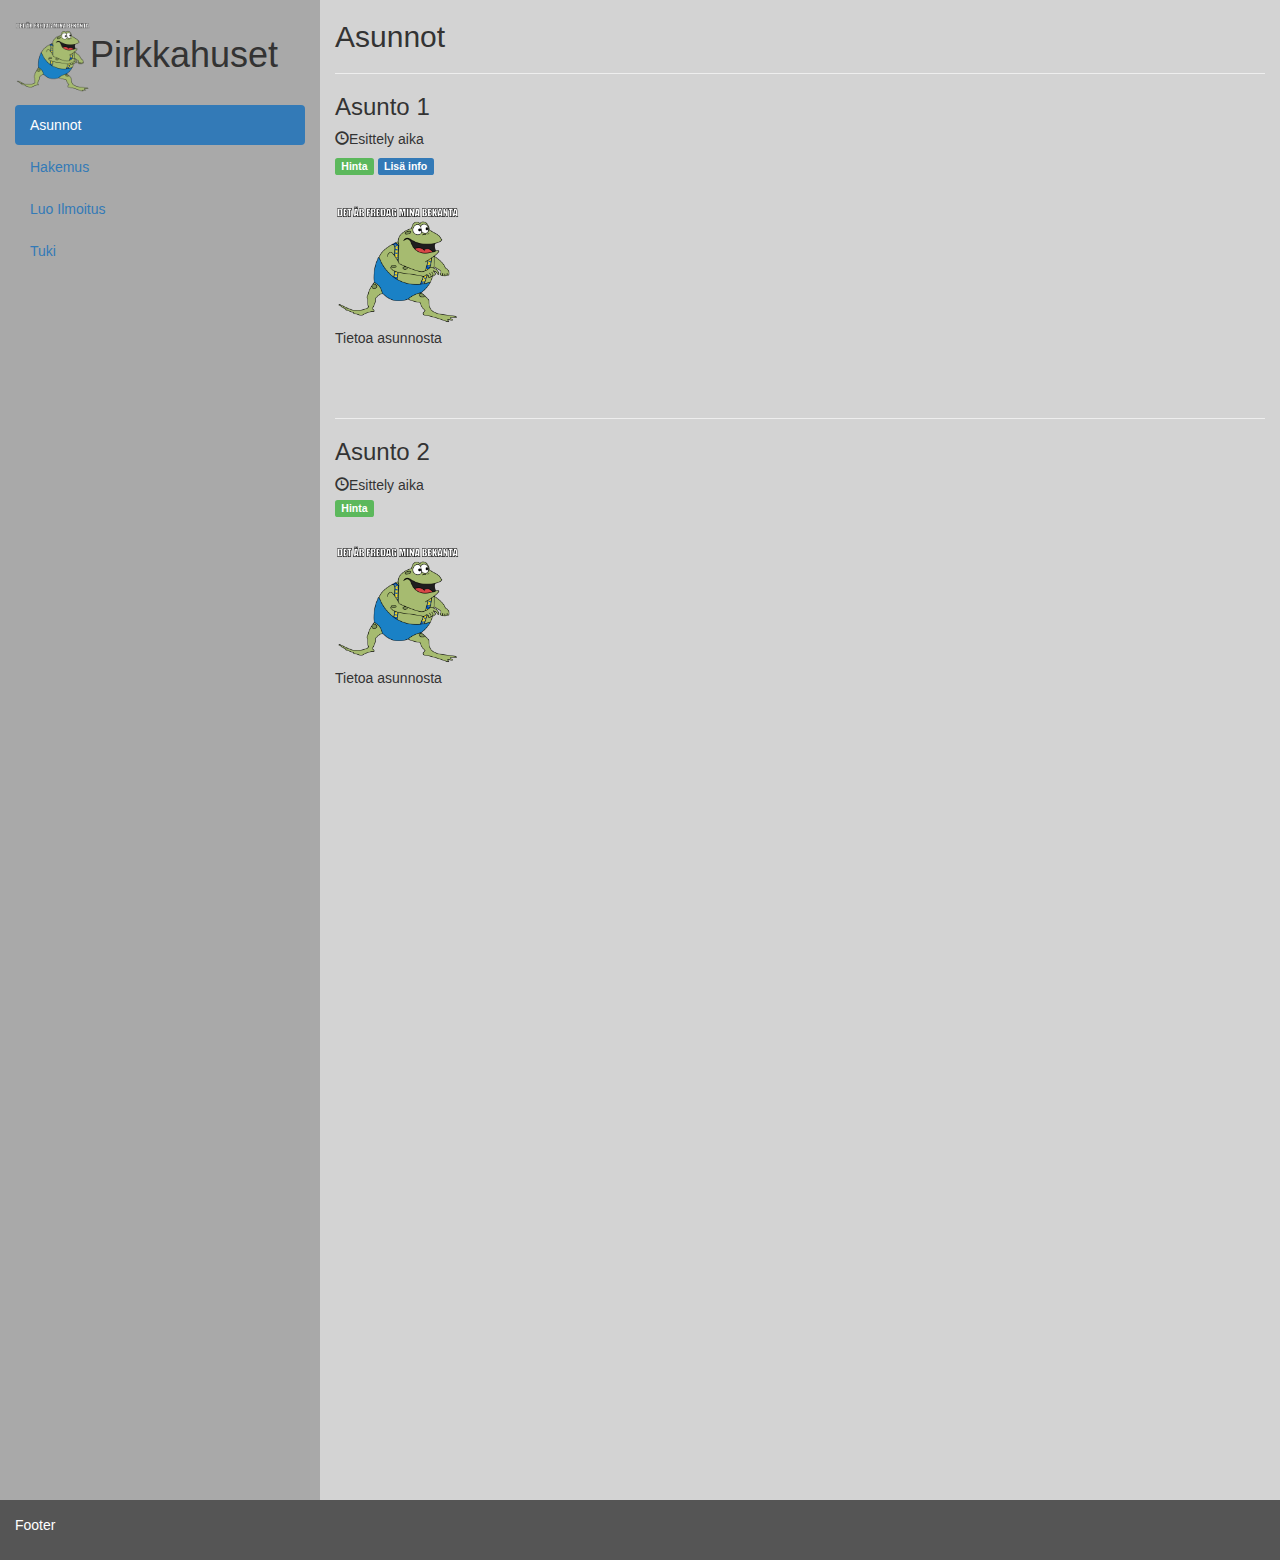
<file: tyyliopas/index.html>
<html>

	<head>
	
		<title>Tyyliopas</title>
		
		<meta charset="utf-8">
		
		<meta name="viewport" content="width=device-width, initial-scale=1">
		
		<link rel="stylesheet" href="https://maxcdn.bootstrapcdn.com/bootstrap/3.3.7/css/bootstrap.min.css">
		
		<link rel="stylesheet" type="text/css" href="styles.css">
		
		<script src="https://ajax.googleapis.com/ajax/libs/jquery/3.3.1/jquery.min.js"></script>
		
		<script src="https://maxcdn.bootstrapcdn.com/bootstrap/3.3.7/js/bootstrap.min.js"></script>
  
	</head>

	<body>

		<div class="container-fluid">
		
			<div class="row content">
			
				<div id="sidenav" class="col-sm-3 sidenav">
				
					<h1><img id="fredag-frog_logo" src="./images/fredag-frog.png" alt="fredag-frog">Pirkkahuset</h1>
					
						<ul class="nav nav-pills nav-stacked">
						
						<li class="active"><a href="">Asunnot</a></li>
						<li><a href="./pages/hakemus.html">Hakemus</a></li>
						<li><a href="./pages/ilmoitus.html">Luo Ilmoitus</a></li>
						<li><a href="./pages/tuki.html">Tuki</a></li>
						
						</ul><br>
							
				</div>

				<div class="col-sm-9">
					
					<h2>Asunnot</h2>
						
					<hr>
						
				<h3>Asunto 1</h3>
						
					<h5><span class="glyphicon glyphicon-time"></span>Esittely aika</h5>
						
					<h5><span class="label label-success">Hinta</span> <span class="label label-primary">Lisä info</span></h5><br>
					
					<img id="fredag-frog" src="./images/fredag-frog.png" alt="fredag-frog">
					<p>Tietoa asunnosta</p>
					<br><br>
						
					<hr>
						
				<h3>Asunto 2</h3>
						
					<h5><span class="glyphicon glyphicon-time"></span>Esittely aika</h5>
						
					<h5><span class="label label-success">Hinta</span></h5><br>
					
					<img id="fredag-frog" src="./images/fredag-frog.png" alt="fredag-frog">
					<p>Tietoa asunnosta</p>
						
				</div>
			
			</div>
			
		</div>

		<footer class="container-fluid">
			
			<p>Footer</p>
				
		</footer>

	</body>

</html>
</file>
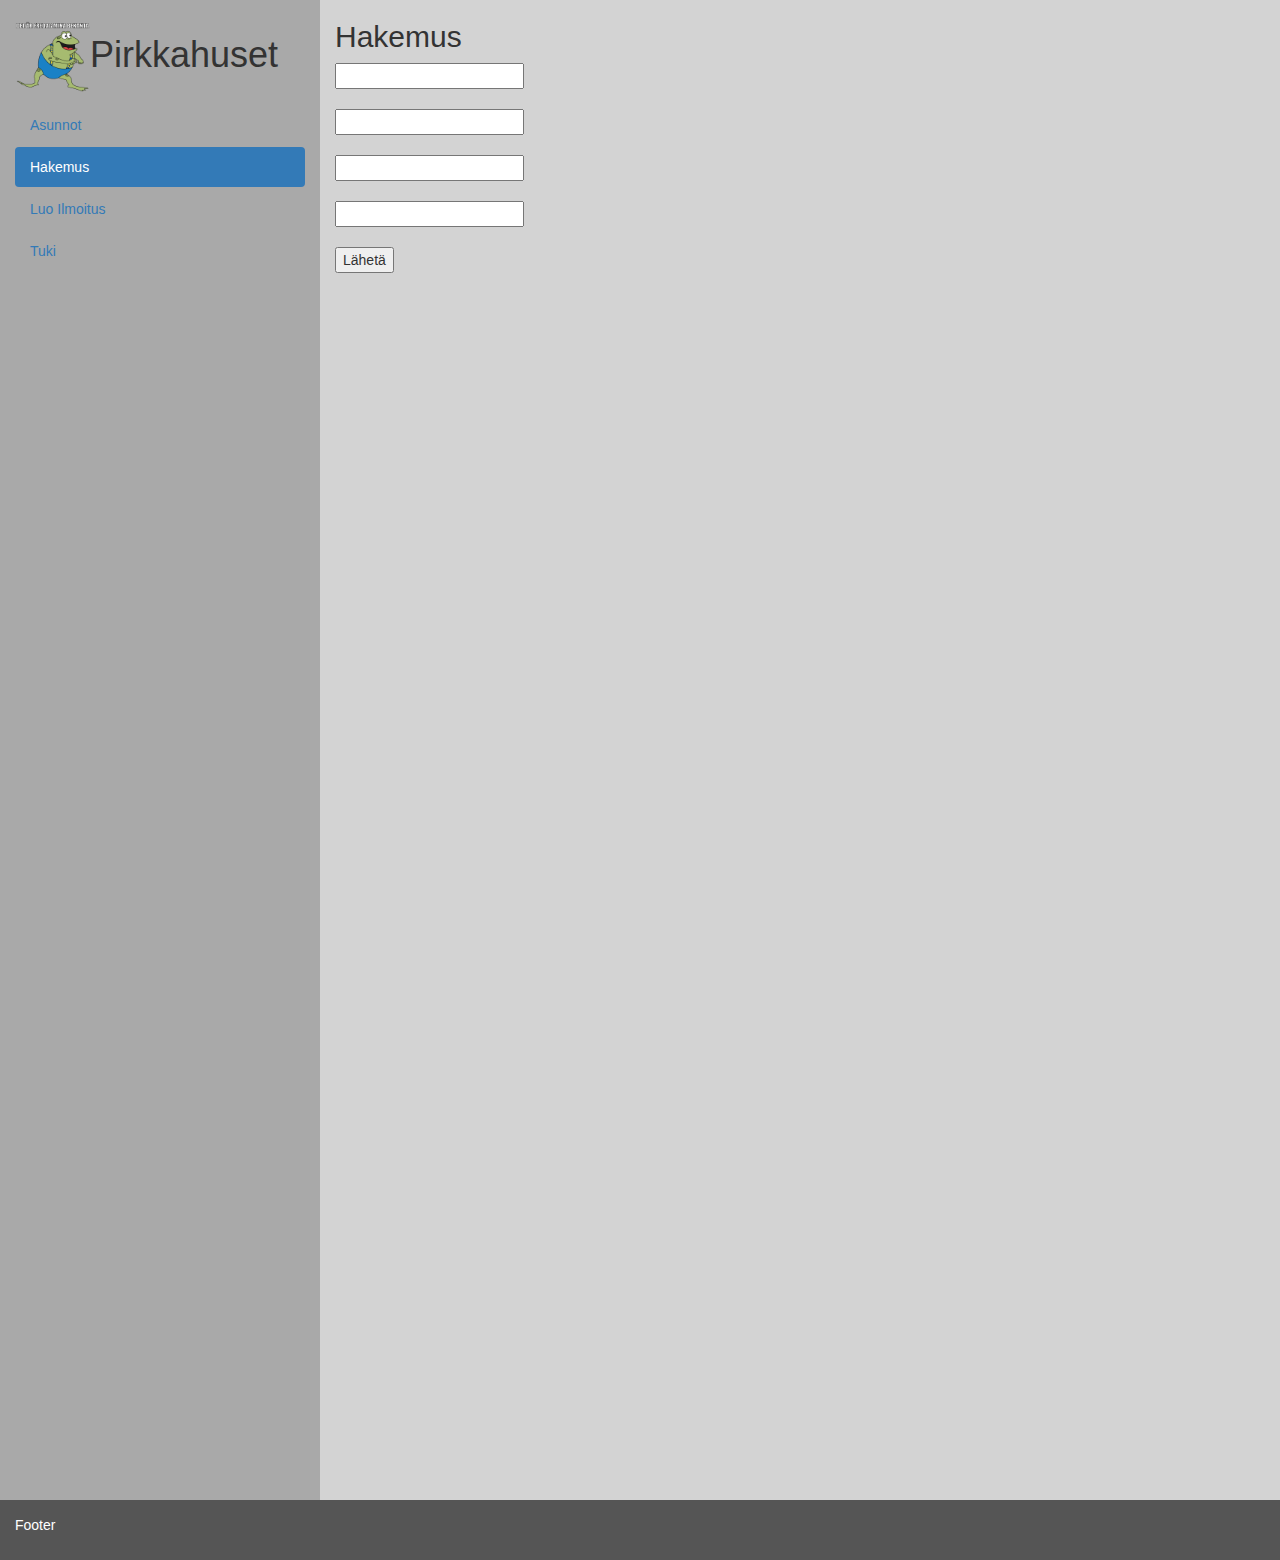
<file: tyyliopas/pages/hakemus.html>
<html>

	<head>
	
		<title>Tyyliopas</title>
		
		<meta charset="utf-8">
		
		<meta name="viewport" content="width=device-width, initial-scale=1">
		
		<link rel="stylesheet" href="https://maxcdn.bootstrapcdn.com/bootstrap/3.3.7/css/bootstrap.min.css">
		
		<link rel="stylesheet" type="text/css" href="../styles.css">
		
		<script src="https://ajax.googleapis.com/ajax/libs/jquery/3.3.1/jquery.min.js"></script>
		
		<script src="https://maxcdn.bootstrapcdn.com/bootstrap/3.3.7/js/bootstrap.min.js"></script>
  
	</head>
	
	<body>
	
		<div class="container-fluid">
		
			<div class="row content">
			
				<div id="sidenav" class="col-sm-3 sidenav">
				
					<h1><img id="fredag-frog_logo" src="../images/fredag-frog.png" alt="fredag-frog">Pirkkahuset</h1>
					
						<ul class="nav nav-pills nav-stacked">
						
						<li><a href="../index.html">Asunnot</a></li>
						<li class="active"><a href="">Hakemus</a></li>
						<li><a href="../pages/ilmoitus.html">Luo Ilmoitus</a></li>
						<li><a href="../pages/tuki.html">Tuki</a></li>
						
						</ul><br>
							
				</div>
				
				<div class="col-sm-9">
				
					<h2>Hakemus</h2>
				
					<input><br><br>
					<input><br><br>
					<input><br><br>
					<input><br><br>
					<input type="submit" value="Lähetä">
				
				</div>
				
			</div>
			
		</div>
		
		<footer class="container-fluid">
			
			<p>Footer</p>
				
		</footer>
	
	</body>

</html>
</file>
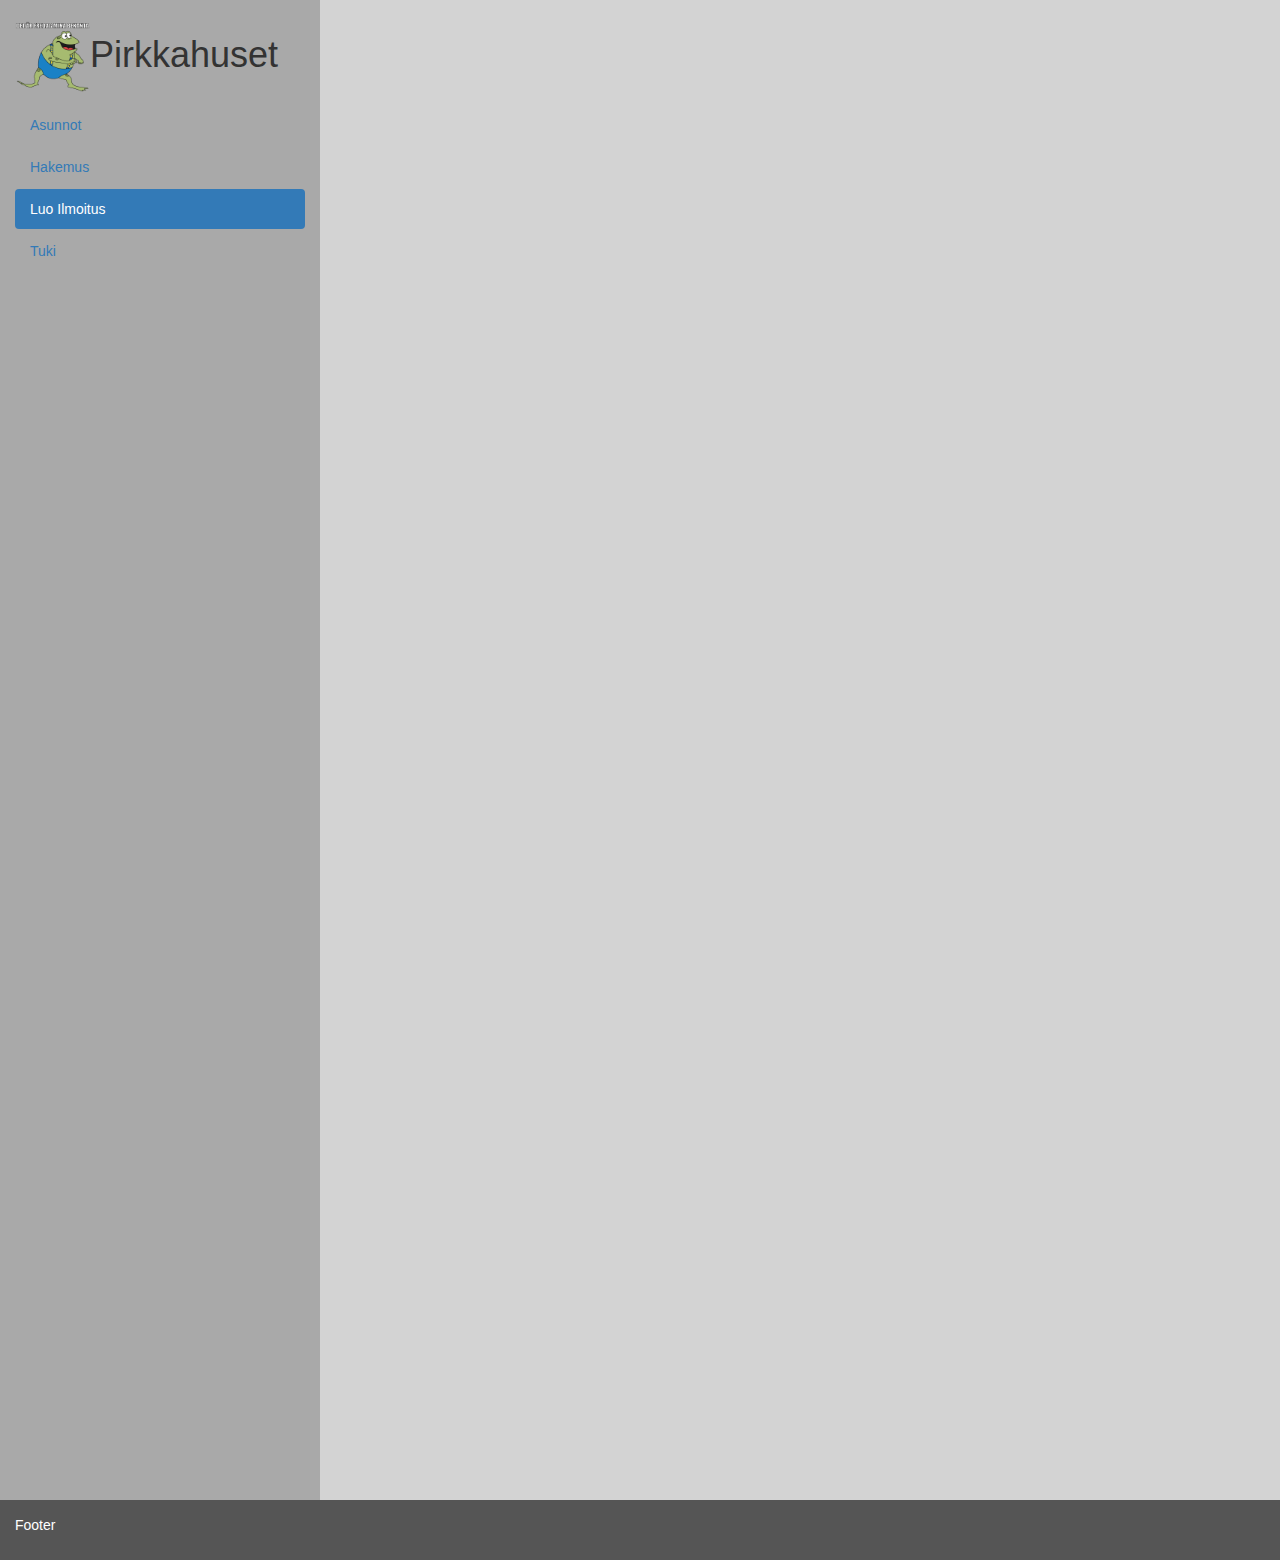
<file: tyyliopas/pages/ilmoitus.html>
<html>

	<head>
	
		<title>Tyyliopas</title>
		
		<meta charset="utf-8">
		
		<meta name="viewport" content="width=device-width, initial-scale=1">
		
		<link rel="stylesheet" href="https://maxcdn.bootstrapcdn.com/bootstrap/3.3.7/css/bootstrap.min.css">
		
		<link rel="stylesheet" type="text/css" href="../styles.css">
		
		<script src="https://ajax.googleapis.com/ajax/libs/jquery/3.3.1/jquery.min.js"></script>
		
		<script src="https://maxcdn.bootstrapcdn.com/bootstrap/3.3.7/js/bootstrap.min.js"></script>
  
	</head>
	
	<body>
	
		<div class="container-fluid">
		
			<div class="row content">
			
				<div id="sidenav" class="col-sm-3 sidenav">
				
					<h1><img id="fredag-frog_logo" src="../images/fredag-frog.png" alt="fredag-frog">Pirkkahuset</h1>
					
						<ul class="nav nav-pills nav-stacked">
						
						<li><a href="../index.html">Asunnot</a></li>
						<li><a href="../pages/hakemus.html">Hakemus</a></li>
						<li class="active"><a href="">Luo Ilmoitus</a></li>
						<li><a href="../pages/tuki.html">Tuki</a></li>
						
						</ul><br>
							
				</div>
				
			</div>
			
		</div>
		
		<footer class="container-fluid">
			
			<p>Footer</p>
				
		</footer>
	
	</body>

</html>
</file>
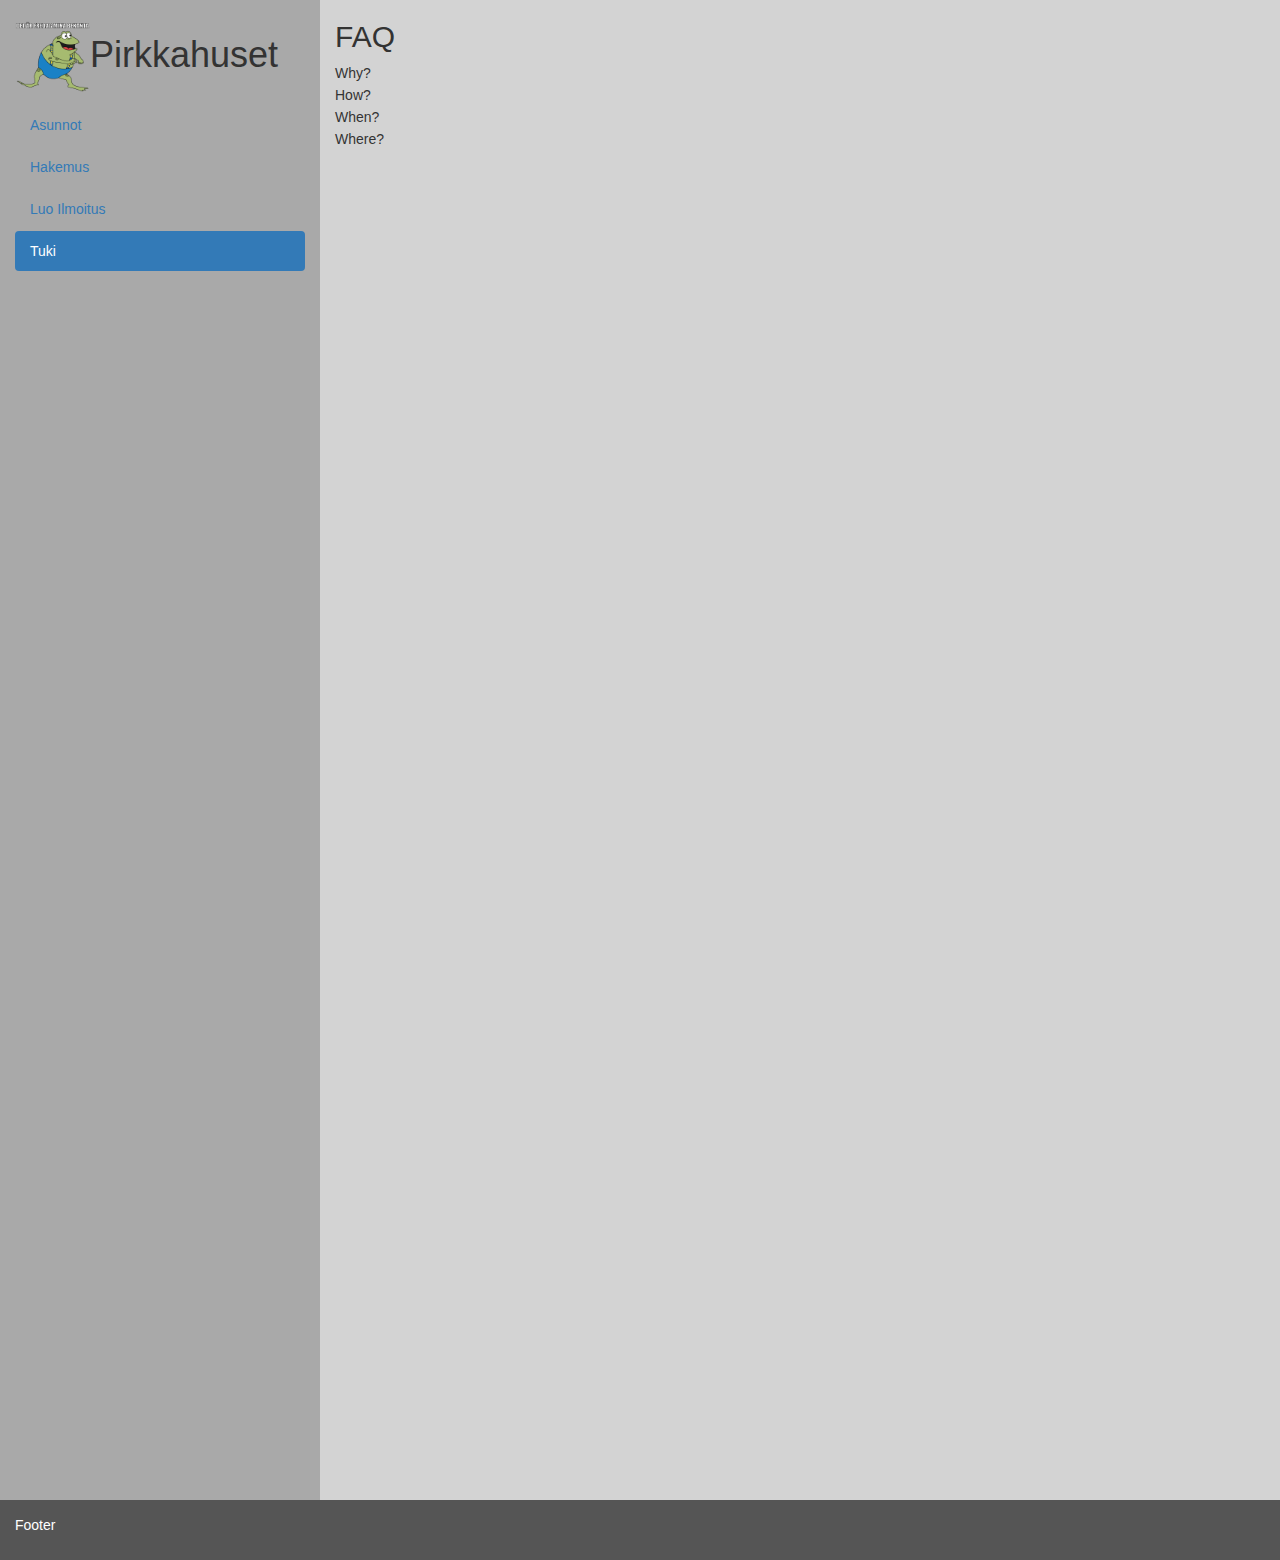
<file: tyyliopas/pages/tuki.html>
<html>

	<head>
	
		<title>Tyyliopas</title>
		
		<meta charset="utf-8">
		
		<meta name="viewport" content="width=device-width, initial-scale=1">
		
		<link rel="stylesheet" href="https://maxcdn.bootstrapcdn.com/bootstrap/3.3.7/css/bootstrap.min.css">
		
		<link rel="stylesheet" type="text/css" href="../styles.css">
		
		<script src="https://ajax.googleapis.com/ajax/libs/jquery/3.3.1/jquery.min.js"></script>
		
		<script src="https://maxcdn.bootstrapcdn.com/bootstrap/3.3.7/js/bootstrap.min.js"></script>
  
	</head>
	
	<body>
	
		<div class="container-fluid">
		
			<div class="row content">
			
				<div id="sidenav" class="col-sm-3 sidenav">
				
					<h1><img id="fredag-frog_logo" src="../images/fredag-frog.png" alt="fredag-frog">Pirkkahuset</h1>
					
						<ul class="nav nav-pills nav-stacked">
						
						<li><a href="../index.html">Asunnot</a></li>
						<li><a href="../pages/hakemus.html">Hakemus</a></li>
						<li><a href="../pages/ilmoitus.html">Luo Ilmoitus</a></li>
						<li class="active"><a href="">Tuki</a></li>
						
						</ul><br>
							
				</div>
				
				<div class="col-sm-9">
					
					<h2>FAQ</h2>
					
					<ul class="nav nav-pills nav-stacked">
					
					<li>Why?</li>
					<li>How?</li>
					<li>When?</li>
					<li>Where?</li>
					
					</ul>
				
				</div>
				
			</div>
			
		</div>
		
		<footer class="container-fluid">
			
			<p>Footer</p>
				
		</footer>
	
	</body>

</html>
</file>
<file: tyyliopas/styles.css>
@charset utf-8;
	
.row.content {
		
	height: 1500px
		
}

.sidenav {
		
	background-color: #f1f1f1;
	height: 100%;
		
}
		
footer {
		
	background-color: #555;
	color: white;
	padding: 15px;
		
}
		
@media screen and (max-width: 767px) {
				
.sidenav {
		
	height: auto;
	padding: 15px;
		
}
				
.row.content {
		
	height: auto;
		
}
		  
}

#sidenav {
	
	background-color: darkgray;
	
}

body {
	
	background-color: lightgray;

}

#fredag-frog {
	
	height: 125px;
	width: 125px;
	
}

#fredag-frog_logo {
	
	height: 75px;
	width: 75px;
	
}

h1 {
	
	text-align: left;
	
}
</file>
